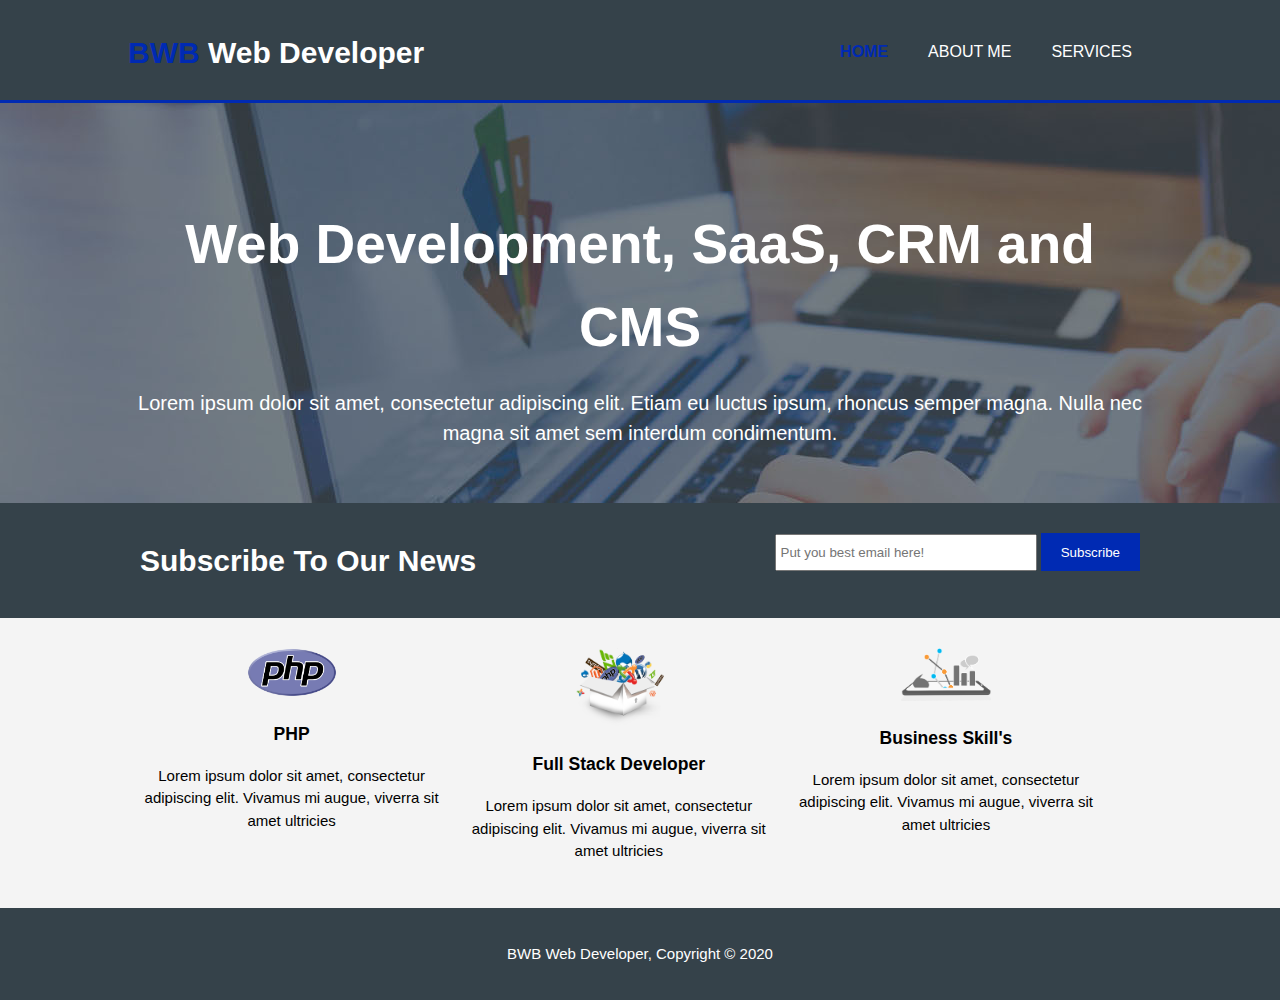
<file: index.html>
<!DOCTYPE html>
<html>
  <head>
    <meta charset="utf-8">
    <meta name="viewport" content="width=device-width">
    <meta name="description" content="web developer">
	  <meta name="keywords" content="web developer, fullstack developer, php developer">
  	<meta name="author" content="Brayann W. F. Barbosa">
    <title>Brayann W. F. Barbosa | Welcome</title>
    <link rel="stylesheet" href="./css/style.css">
  </head>
  <body>
    <header>
      <div class="container">
        <div id="branding">
          <h1><span class="highlight">BWB</span> Web Developer</h1>
        </div>
        <nav>
          <ul>
            <li class="current"><a href="index.html">Home</a></li>
            <li><a href="about.html">About Me</a></li>
            <li><a href="services.html">Services</a></li>
          </ul>
        </nav>
      </div>
    </header>

    <section id="showcase">
      <div class="container">
        <h1>Web Development, SaaS, CRM and CMS</h1>
        <p>Lorem ipsum dolor sit amet, consectetur adipiscing elit. Etiam eu luctus ipsum, rhoncus semper magna. Nulla nec magna sit amet sem interdum condimentum.</p>
      </div>
    </section>

    <section id="newsletter">
      <div class="container">
        <h1>Subscribe To Our News</h1>
        <form>
          <input type="email" placeholder="Put you best email here!">
          <button type="submit" class="button_1">Subscribe</button>
        </form>
      </div>
    </section>

    <section id="boxes">
      <div class="container">
        <div class="box">
          <img src="./img/php-logo.png">
          <h3>PHP</h3>
          <p>Lorem ipsum dolor sit amet, consectetur adipiscing elit. Vivamus mi augue, viverra sit amet ultricies</p>
        </div>
        <div class="box">
          <img src="./img/web_src.png">
          <h3>Full Stack Developer</h3>
          <p>Lorem ipsum dolor sit amet, consectetur adipiscing elit. Vivamus mi augue, viverra sit amet ultricies</p>
        </div>
        <div class="box">
          <img src="./img/business_man.png">
          <h3>Business Skill's</h3>
          <p>Lorem ipsum dolor sit amet, consectetur adipiscing elit. Vivamus mi augue, viverra sit amet ultricies</p>
        </div>
      </div>
    </section>

    <footer>
      <p>BWB Web Developer, Copyright &copy; 2020</p>
    </footer>
  </body>
</html>
</file>
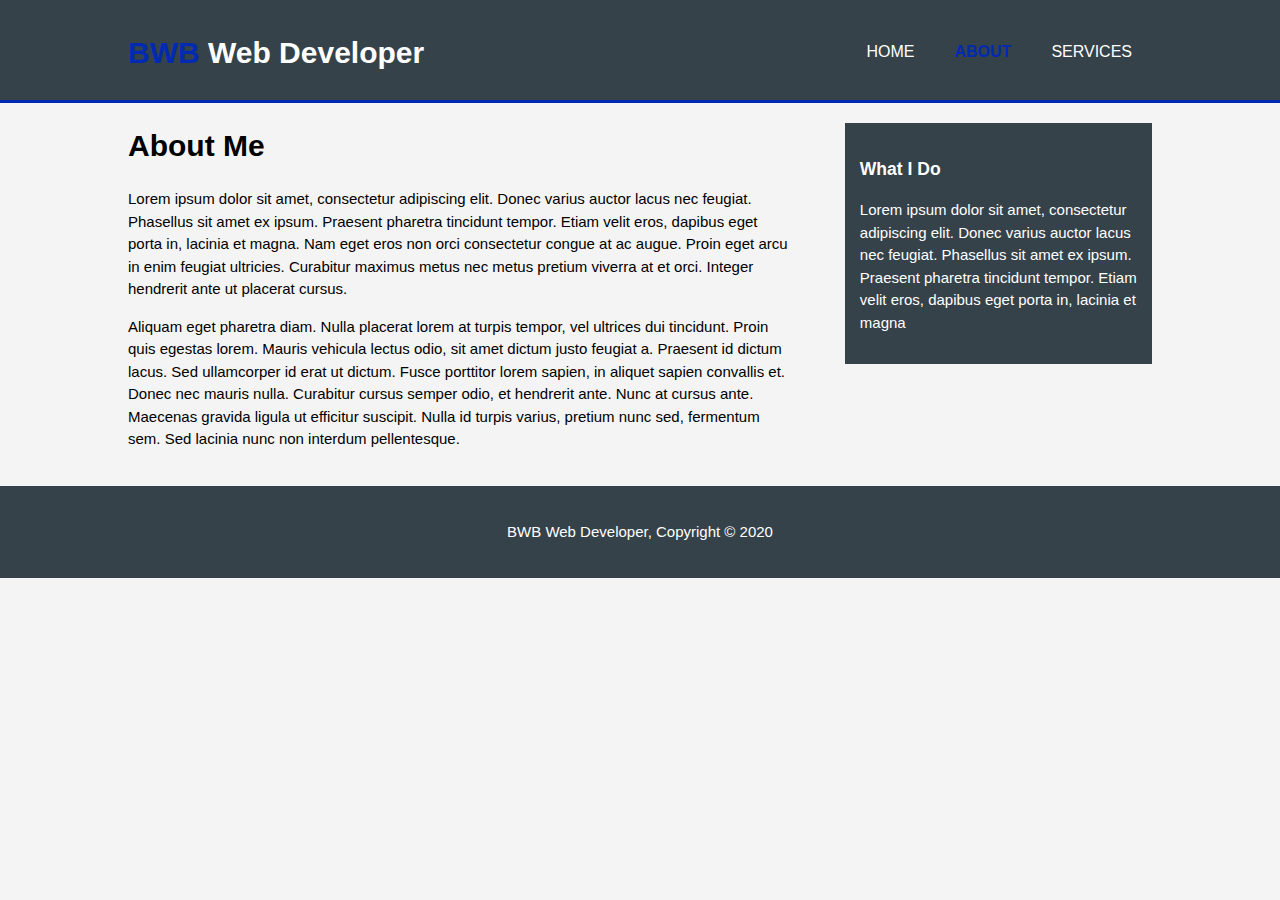
<file: about.html>
<!DOCTYPE html>
<html>
  <head>
    <meta charset="utf-8">
    <meta name="viewport" content="width=device-width">
    <meta name="description" content="web developer">
	  <meta name="keywords" content="web developer, fullstack developer, php developer">
  	<meta name="author" content="Brayann W. F. Barbosa">
    <title>Brayann W. F. Barbosa | Welcome</title>
    <link rel="stylesheet" href="./css/style.css">
  </head>
  <body>
    <header>
      <div class="container">
        <div id="branding">
          <h1><span class="highlight">BWB</span> Web Developer</h1>
        </div>
        <nav>
          <ul>
            <li><a href="index.html">Home</a></li>
            <li class="current"><a href="about.html">About</a></li>
            <li><a href="services.html">Services</a></li>
          </ul>
        </nav>
      </div>
    </header>


    <section id="main">
      <div class="container">
        <article id="main-col">
          <h1 class="page-title">About Me</h1>
          <p>
            Lorem ipsum dolor sit amet, consectetur adipiscing elit. Donec varius auctor lacus nec feugiat. Phasellus sit amet ex ipsum. Praesent pharetra tincidunt tempor. Etiam velit eros, dapibus eget porta in, lacinia et magna. Nam eget eros non orci consectetur congue at ac augue. Proin eget arcu in enim feugiat ultricies. Curabitur maximus metus nec metus pretium viverra at et orci. Integer hendrerit ante ut placerat cursus.
          </p>
          <p>
Aliquam eget pharetra diam. Nulla placerat lorem at turpis tempor, vel ultrices dui tincidunt. Proin quis egestas lorem. Mauris vehicula lectus odio, sit amet dictum justo feugiat a. Praesent id dictum lacus. Sed ullamcorper id erat ut dictum. Fusce porttitor lorem sapien, in aliquet sapien convallis et. Donec nec mauris nulla. Curabitur cursus semper odio, et hendrerit ante. Nunc at cursus ante. Maecenas gravida ligula ut efficitur suscipit. Nulla id turpis varius, pretium nunc sed, fermentum sem. Sed lacinia nunc non interdum pellentesque.
          </p>
        </article>

        <aside id="sidebar">
          <div class="dark">
            <h3>What I Do</h3>
            <p>Lorem ipsum dolor sit amet, consectetur adipiscing elit. Donec varius auctor lacus nec feugiat. Phasellus sit amet ex ipsum. Praesent pharetra tincidunt tempor. Etiam velit eros, dapibus eget porta in, lacinia et magna</p>
          </div>
        </aside>
      </div>
    </section>

    <footer>
      <p>BWB Web Developer, Copyright &copy; 2020</p>
    </footer>
  </body>
</html>
</file>
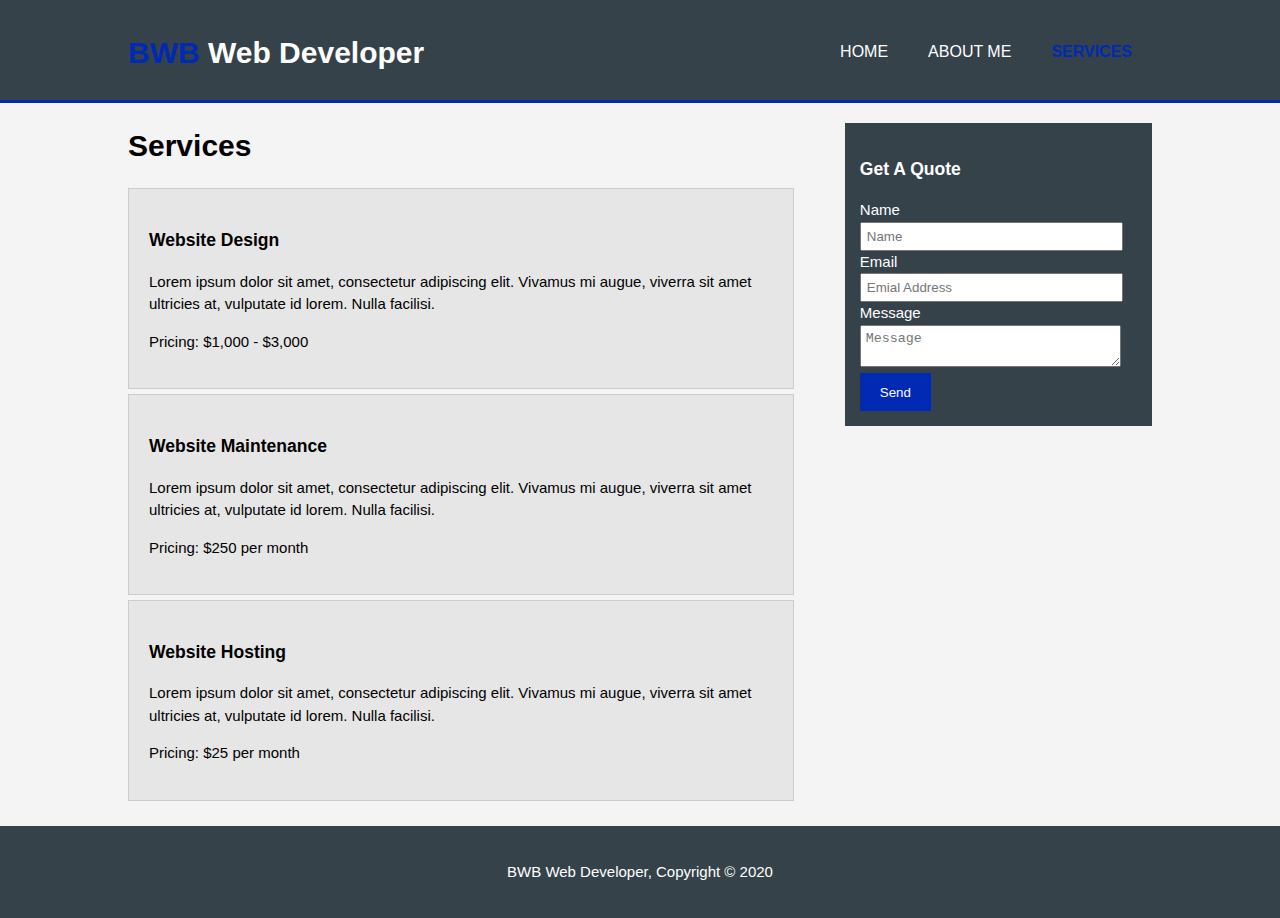
<file: services.html>
<!DOCTYPE html>
<html>
  <head>
    <meta charset="utf-8">
    <meta name="viewport" content="width=device-width">
    <meta name="description" content="web developer">
	  <meta name="keywords" content="web developer, fullstack developer, php developer">
  	<meta name="author" content="Brayann W. F. Barbosa">
    <title>Brayann W. F. Barbosa | Welcome</title>
    <link rel="stylesheet" href="./css/style.css">
  </head>
  <body>
    <header>
      <div class="container">
        <div id="branding">
          <h1><span class="highlight">BWB</span> Web Developer</h1>
        </div>
        <nav>
          <ul>
            <li><a href="index.html">Home</a></li>
            <li><a href="about.html">About Me</a></li>
            <li class="current"><a href="services.html">Services</a></li>
          </ul>
        </nav>
      </div>
    </header>


    <section id="main">
      <div class="container">
        <article id="main-col">
          <h1 class="page-title">Services</h1>
          <ul id="services">
            <li>
              <h3>Website Design</h3>
              <p>Lorem ipsum dolor sit amet, consectetur adipiscing elit. Vivamus mi augue, viverra sit amet ultricies at, vulputate id lorem. Nulla facilisi.</p>
						  <p>Pricing: $1,000 - $3,000</p>
            </li>
            <li>
              <h3>Website Maintenance</h3>
              <p>Lorem ipsum dolor sit amet, consectetur adipiscing elit. Vivamus mi augue, viverra sit amet ultricies at, vulputate id lorem. Nulla facilisi.</p>
						  <p>Pricing: $250 per month</p>
            </li>
            <li>
              <h3>Website Hosting</h3>
              <p>Lorem ipsum dolor sit amet, consectetur adipiscing elit. Vivamus mi augue, viverra sit amet ultricies at, vulputate id lorem. Nulla facilisi.</p>
						  <p>Pricing: $25 per month</p>
            </li>
          </ul>
        </article>

        <aside id="sidebar">
          <div class="dark">
            <h3>Get A Quote</h3>
            <form class="quote">
  						<div>
  							<label>Name</label><br>
  							<input type="text" placeholder="Name">
  						</div>
  						<div>
  							<label>Email</label><br>
  							<input type="email" placeholder="Emial Address">
  						</div>
  						<div>
  							<label>Message</label><br>
  							<textarea placeholder="Message"></textarea>
  						</div>
  						<button class="button_1" type="submit">Send</button>
					</form>
          </div>
        </aside>
      </div>
    </section>

    <footer>
      <p>BWB Web Developer, Copyright &copy; 2020</p>
    </footer>
  </body>
</html>
</file>
<file: css/style.css>
body{
  font: 15px/1.5 Arial, Helvetica,sans-serif;
  padding:0;
  margin:0;
  background-color:#f4f4f4;
}

/* Global */
.container{
  width:80%;
  margin:auto;
  overflow:hidden;
  min-height: auto;
}

ul{
  margin:0;
  padding:0;
}

.button_1{
  height:38px;
  background:#002ab3;
  border:0;
  padding-left: 20px;
  padding-right:20px;
  color:#ffffff;
}

.dark{
  padding:15px;
  background:#35424a;
  color:#ffffff;
  margin-top:10px;
  margin-bottom:10px;
}

/* Header **/
header{
  background:#35424a;
  color:#ffffff;
  padding-top:30px;
  min-height:70px;
  border-bottom:#002ab3 3px solid;
}

header a{
  color:#ffffff;
  text-decoration:none;
  text-transform: uppercase;
  font-size:16px;
}

header li{
  float:left;
  display:inline;
  padding: 0 20px 0 20px;
}

header #branding{
  float:left;
}

header #branding h1{
  margin:0;
}

header nav{
  float:right;
  margin-top:10px;
}

header .highlight, header .current a{
  color:#002ab3;
  font-weight:bold;
}

header a:hover{
  color:#cccccc;
  font-weight:bold;
}

/* Showcase */
#showcase{
  min-height:400px;
  background:url('../img/showcase.jpg') no-repeat 0 -400px;
  text-align:center;
  color:#ffffff;
}

#showcase h1{
  margin-top:100px;
  font-size:55px;
  margin-bottom:10px;
}

#showcase p{
  font-size:20px;
}

/* Newsletter */
#newsletter{
  padding:15px;
  color:#ffffff;
  background:#35424a
}

#newsletter h1{
  float:left;
}

#newsletter form {
  float:right;
  margin-top:15px;
}

#newsletter input[type="email"]{
  padding:4px;
  height:25px;
  width:250px;
}

/* Boxes */
#boxes{
  margin-top:20px;
}

#boxes .box{
  float:left;
  text-align: center;
  width:30%;
  padding:10px;
}

#boxes .box img{
  width:90px;
}

/* Sidebar */
aside#sidebar{
  float:right;
  width:30%;
  margin-top:10px;
}

aside#sidebar .quote input, aside#sidebar .quote textarea{
  width:90%;
  padding:5px;
}

/* Main-col */
article#main-col{
  float:left;
  width:65%;
}

/* Services */
ul#services li{
  list-style: none;
  padding:20px;
  border: #cccccc solid 1px;
  margin-bottom:5px;
  background:#e6e6e6;
}

footer{
  padding:20px;
  margin-top: 20px;
  color:#ffffff;
  background-color:#35424a;
  text-align: center;
}

/* Media Queries */
@media(max-width: 768px){
  header #branding,
  header nav,
  header nav li,
  #newsletter h1,
  #newsletter form,
  #boxes .box,
  article#main-col,
  aside#sidebar{
    float:none;
    text-align:center;
    width:100%;
  }

  header{
    padding-bottom:20px;
  }

  #showcase h1{
    margin-top:40px;
  }

  #newsletter button, .quote button{
    display:block;
    width:100%;
  }

  #newsletter form input[type="email"], .quote input, .quote textarea{
    width:100%;
    margin-bottom:5px;
  }
}
</file>
